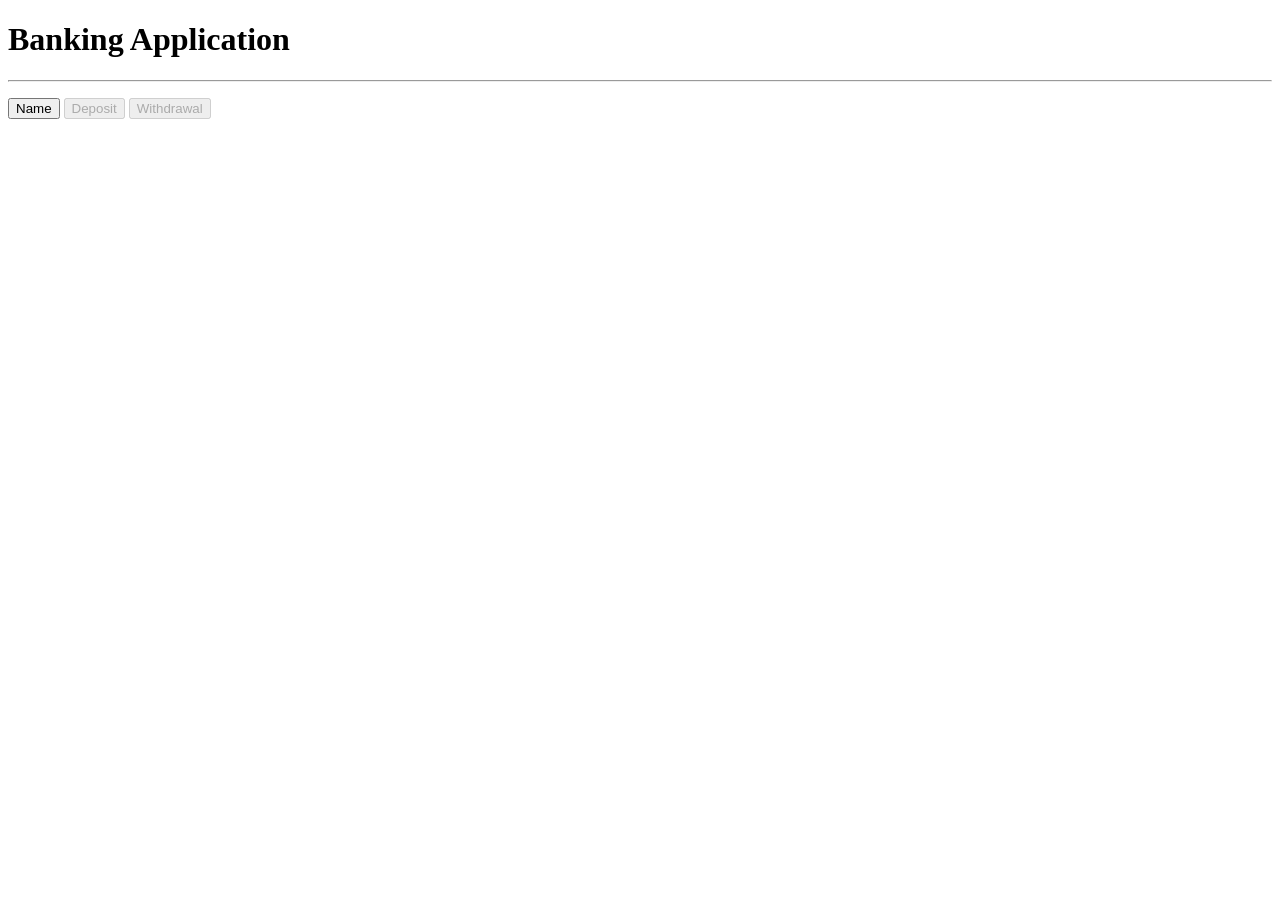
<file: bankaccount/index.html>
<!DOCTYPE html>
<html lang="en">
<head>
    <meta charset="UTF-8">
    <meta name="viewport" content="width=device-width, initial-scale=1.0">
    <title>M13 Assignment - The Bank Account Application</title>
    <script defer src="js/script.js"></script>
</head>
<body>
    <main>
        <h1>Banking Application</h1>
        <hr>
        <p>
            <input type="button" id="name" value="Name">
            <input type="button" id="deposit" value="Deposit">
            <input type="button" id="withdrawal" value="Withdrawal">
        </p>
        <div id="divShowAccountInfo"></div>
        </main>
</body>
</html>
</file>
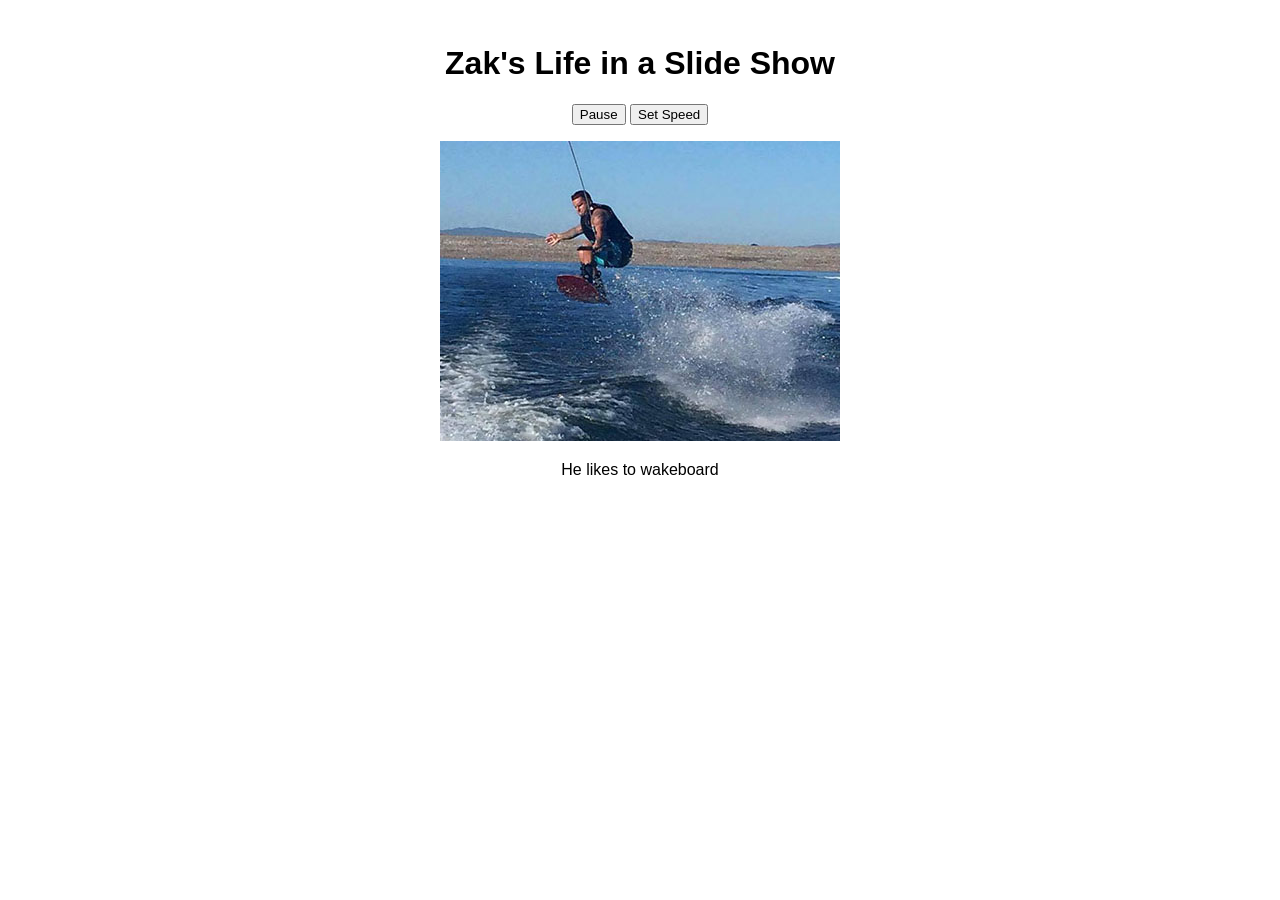
<file: slideshow/index.html>
<!DOCTYPE html>
<html lang="en">
<head>
    <meta charset="UTF-8">
    <meta name="viewport" content="width=device-width, initial-scale=1.0">
    <title>M13 Assignment - The Slide Show Application (Change Speed)</title>
    <link href="css/styles.css" rel="stylesheet">
    <script src="js/slideshow.js"></script>
</head>

<body>
    <main>
        <h1>Zak's Life in a Slide Show</h1>
        <p><input type="button" id="play_pause" value="Pause">
        <input type="button" id="set_speed" value="Set Speed"></p>

        <p><img src="images/wakeboard.jpg" id="image" alt=""></p>
        <p><span id="caption">He likes to wakeboard</span></p>
    </main>
</body>
</html>
</file>
<file: slideshow/css/styles.css>
body {
    font-family: sans-serif;
}
main {
    width: 550px;
    margin: 0 auto;
    padding: 1em;
    text-align: center; 
}
</file>
